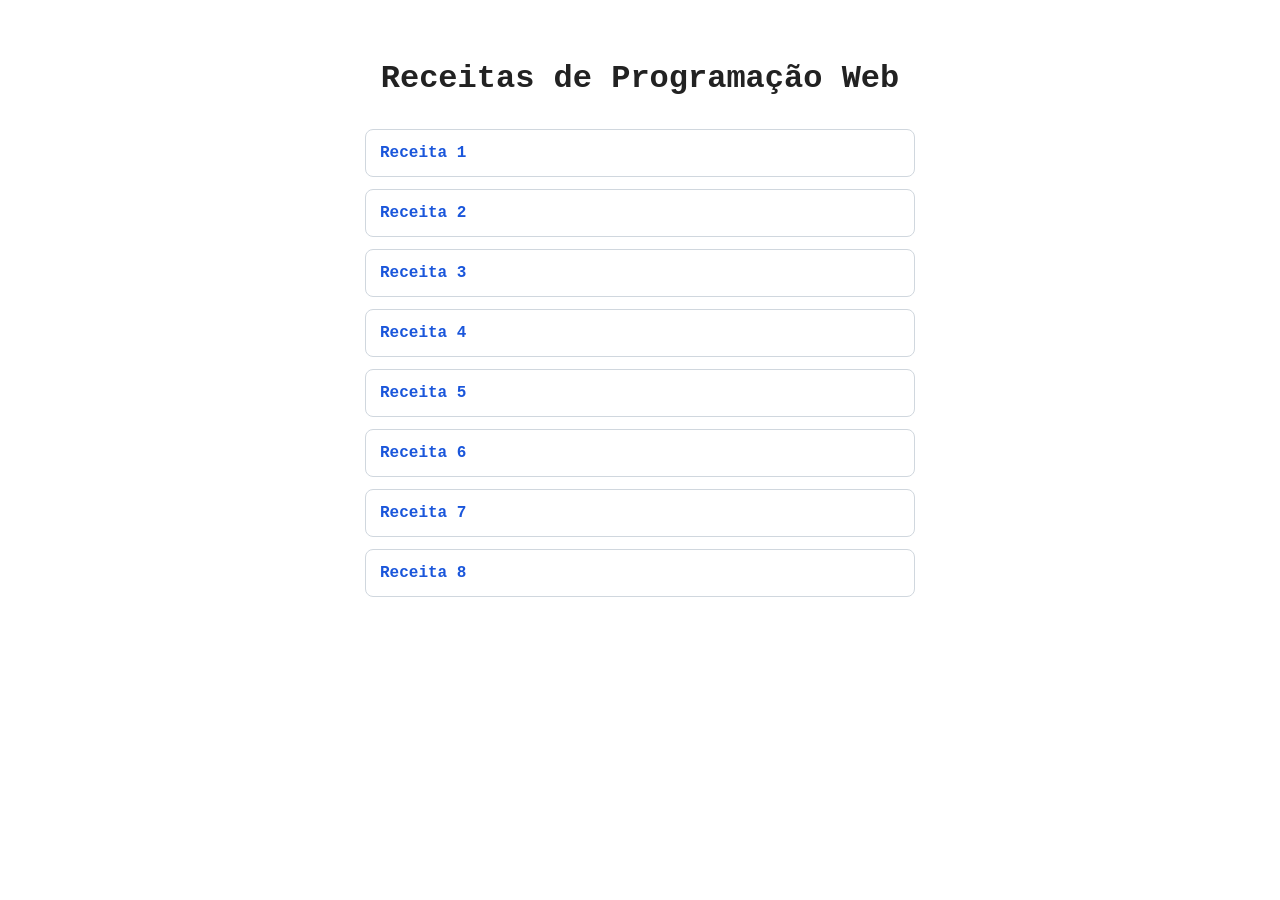
<file: index.html>
<!DOCTYPE html>
<html lang="en">
<head>
    <meta charset="UTF-8">
    <meta name="viewport" content="width=device-width, initial-scale=1.0">
    <title>Página Inicial</title>
</head>

<style>
    body {
        font-family: courier, monospace;
        color: #222;
        width: 550px;
        margin: 60px auto;
        padding: 0 16px;
    }

    h1 {
        text-align: center;
        margin-bottom: 32px;
    }

    ul {
        list-style: none;
        padding: 0;
    }

    li {
        margin-bottom: 12px;
    }

    a {
        display: block;
        padding: 14px;
        background-color: #fff;
        color: #1a56db;
        text-decoration: none;
        font-weight: bold;
        border: 1px solid #d0d7de;
        border-radius: 8px;
    }

    a:hover {
        background-color: #e8f0fe;
        border-color: #1a56db;
    }
</style>


<body>
    <h1>Receitas de Programação Web</h1>
 
    <ul>
        <li><a href="Receita1/index.html">Receita 1</a></li>
        <li><a href="Receita2/index.html">Receita 2</a></li>
        <li><a href="Receita3/index.html">Receita 3</a></li>
        <li><a href="Receita4/index.html">Receita 4</a></li>
        <li><a href="Receita5/index.html">Receita 5</a></li>
        <li><a href="Receita6/index.html">Receita 6</a></li>
        <li><a href="Receita7/index.html">Receita 7</a></li>
        <li><a href="Receita8/index.html">Receita 8</a></li>
    </ul>
</body>
</html>
</file>
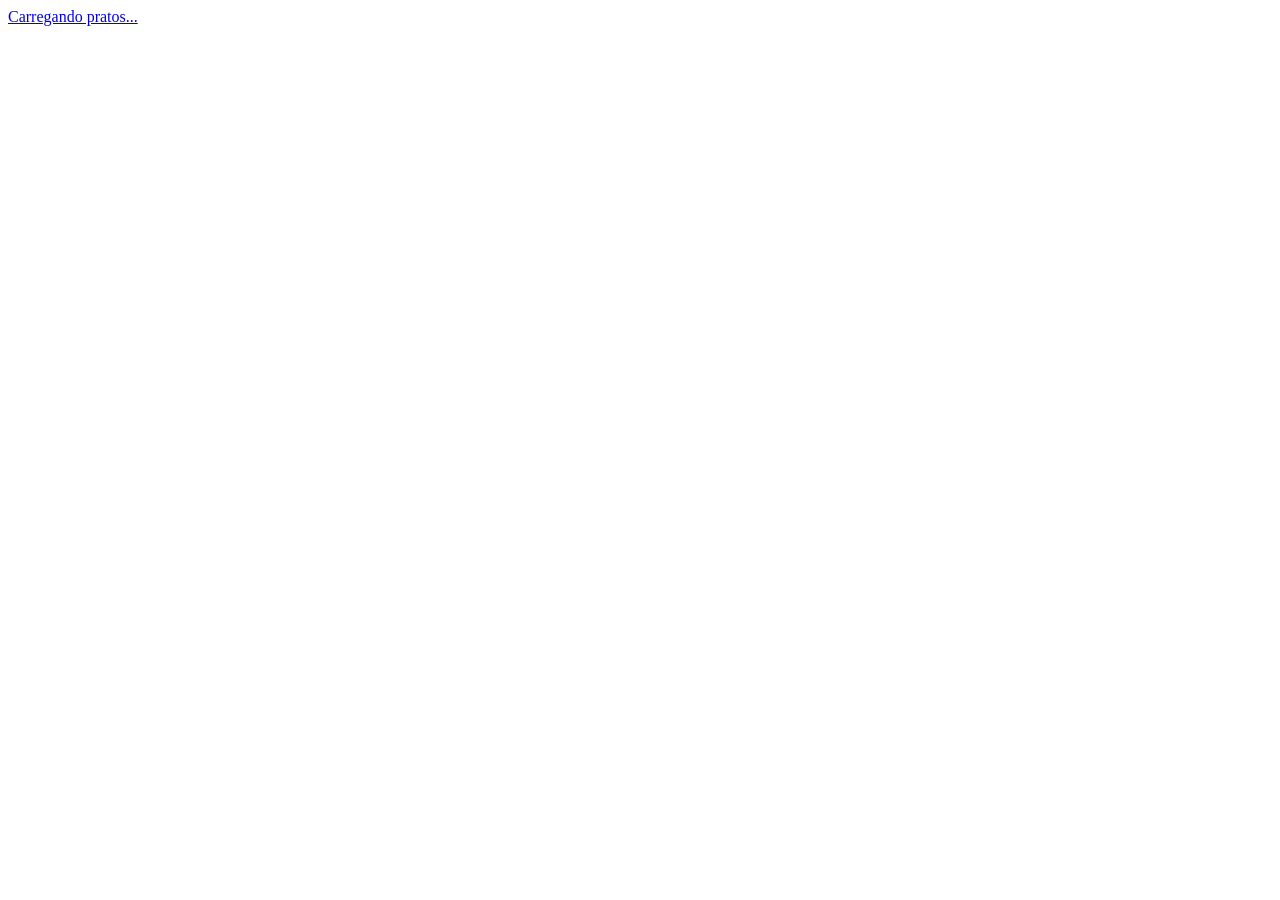
<file: Receita3/index.html>
<!DOCTYPE html>
<html lang="en">
<head>
    <meta charset="UTF-8">
    <meta name="viewport" content="width=device-width, initial-scale=1.0">
    <title>Terceira Receita</title>
</head>

<style>
    #divPrato {
        transition: opacity 0.5s ease;
        opacity: 1;
    }
</style>

<body>
    <div id="divLink"><a href="#" id="linkCarregar">Carregando pratos...</a></div>
    <div id="divPrato"></div>
</body>

<script>
    const carregarDiv = () => {
        const div = document.getElementById("divPrato")

        div.style.opacity = 0

        setTimeout(() => {
            if (div.innerHTML === "") {
                div.innerHTML = `<h1>Feijoada</h1>`
            } else {
                div.innerHTML = ""
            }
            div.style.opacity = 1
        }, 500)
    }

    const link = document.getElementById("linkCarregar")
    link.addEventListener("click", (evento) => {
        evento.preventDefault()
        carregarDiv()
    })
</script>

</html>
</file>
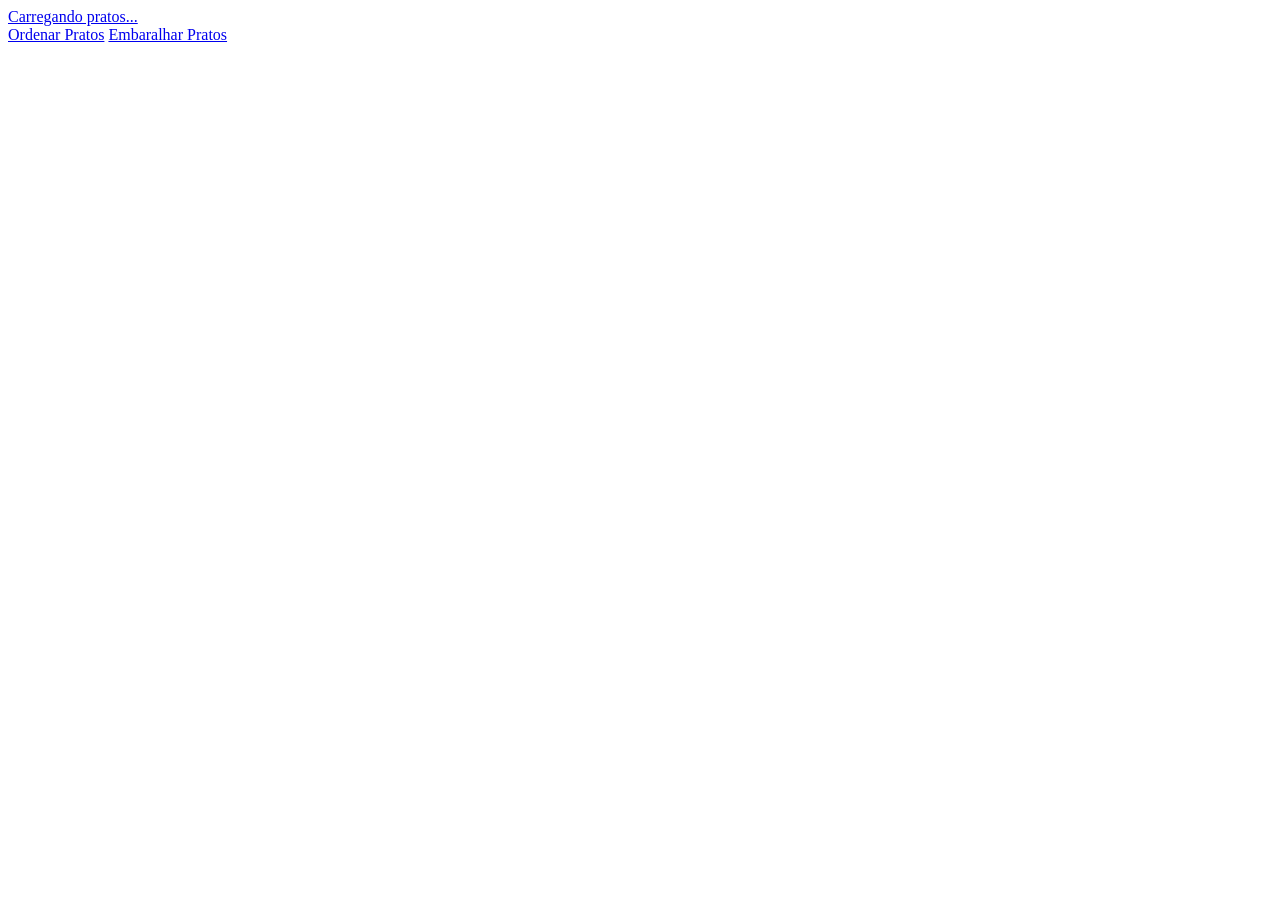
<file: Receita4/index.html>
<!DOCTYPE html>
<html lang="en">
<head>
    <meta charset="UTF-8">
    <meta name="viewport" content="width=device-width, initial-scale=1.0">
    <title>Quarta Receita</title>
</head>

<style>
    /* .cervejas{
        font-family: 'Courier New', Courier, monospace;
        font-size: 30px;
        font-weight: bold;

        width: 200px;
        height: 50px;
        background-color:darkslategray;
        margin: 20px;
        color: white;

        border-radius: 10px;

        display: flex;
        align-items: center;
        justify-content: center;
    } */

    .tabelaCervejas tr,th,td{
        border: 1px solid black;
    }
</style>

<body>
    <div id="meu amor"><a href="#" id="linkCarregar">Carregando pratos...</a></div>
    <a href="#" id="linkOrdenar">Ordenar Pratos</a>
    <a href="#" id="linkEmbaralhar">Embaralhar Pratos</a>
</body>

<script>
    let pratos = ["Feijoada", "Moqueca", "Escondidinho"]

    const transformar = item => `<tr><td>${item}</td></tr>`

    const carregarDiv = () => {
        const div = document.getElementById("meu amor")
        const linhas = pratos.map(transformar)
        div.innerHTML = `<table class="tabelaPratos"><tr><th>Pratos</th></tr>${linhas.join("\n")}</table>`
    }

    const ordenarPratos = () => {
        pratos.sort()
        carregarDiv()
    }

    const embaralharPratos = () => {
        pratos.sort(() => Math.random() - 0.5)
        carregarDiv()
    }

    const linkCarregar = document.getElementById("linkCarregar")
    linkCarregar.addEventListener("click", (evento) => {
        evento.preventDefault()
        carregarDiv()
    })

    const linkOrdenar = document.getElementById("linkOrdenar")
    linkOrdenar.addEventListener("click", (evento) => {
        evento.preventDefault()
        ordenarPratos()
    })

    const linkEmbaralhar = document.getElementById("linkEmbaralhar")
    linkEmbaralhar.addEventListener("click", (evento) => {
        evento.preventDefault()
        embaralharPratos()
    })
</script>

</html>
</file>
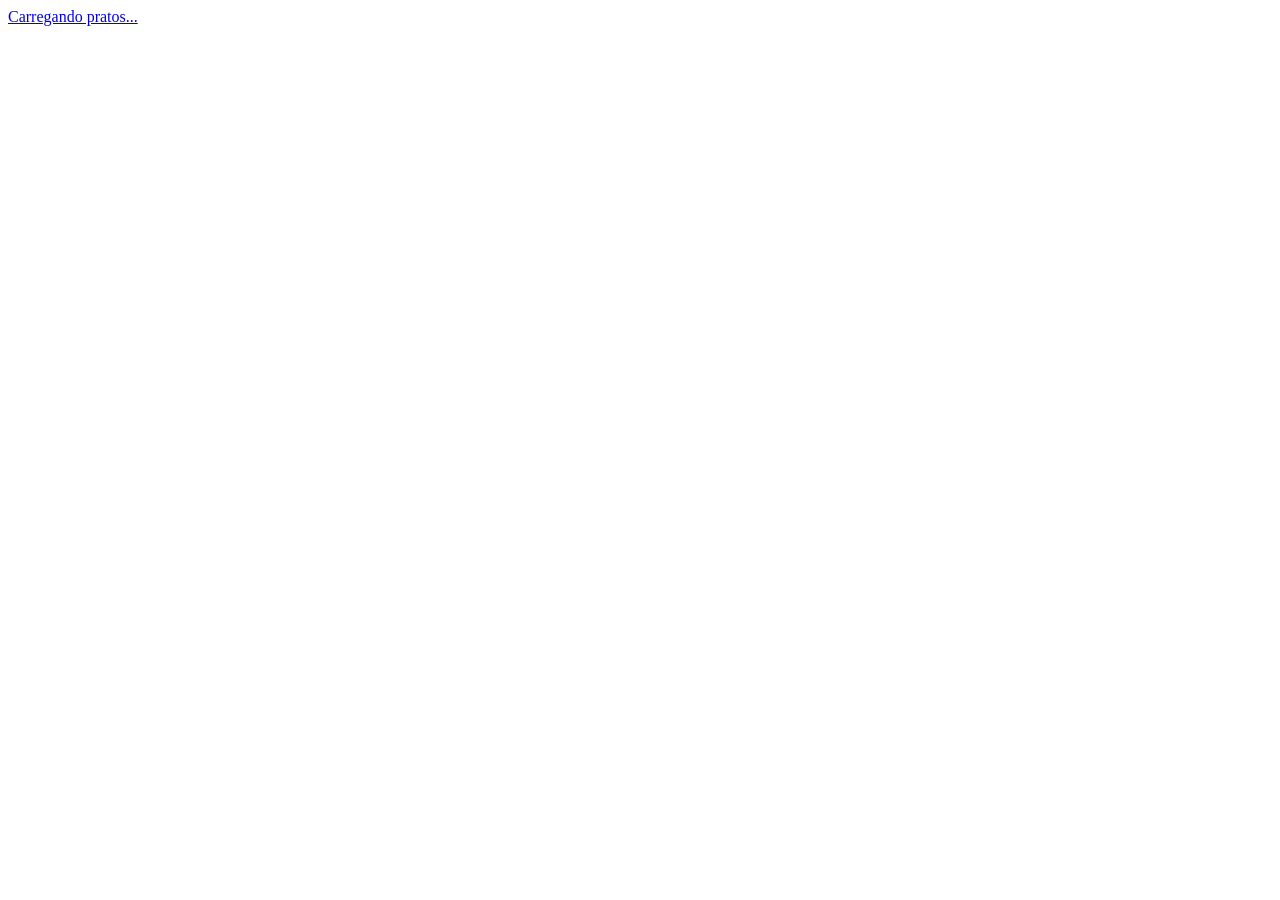
<file: Receita5/index.html>
<!DOCTYPE html>
<html lang="en">
<head>
    <meta charset="UTF-8">
    <meta name="viewport" content="width=device-width, initial-scale=1.0">
    <title>Quinta Receita</title>
</head>
<body>
    <div><a href="#" id="linkCarregar">Carregando pratos...</a></div>
    <div id="divComidas"></div>      
</body>  

<script>
    const cardapio = ["Feijoada", "Moqueca", "Escondidinho"]

    const carregarDiv = (pratos) => {
        const div = document.getElementById("divComidas")
        const pratosHtml = pratos.map( item => `<h1>${item}</h1>` )
        div.innerHTML = `${pratosHtml.join("\n")}`
    }

    const link = document.getElementById("linkCarregar")
    link.addEventListener("click", (evento) => {
        evento.preventDefault()
        carregarDiv(cardapio)
    })
</script> 


</html>
</file>
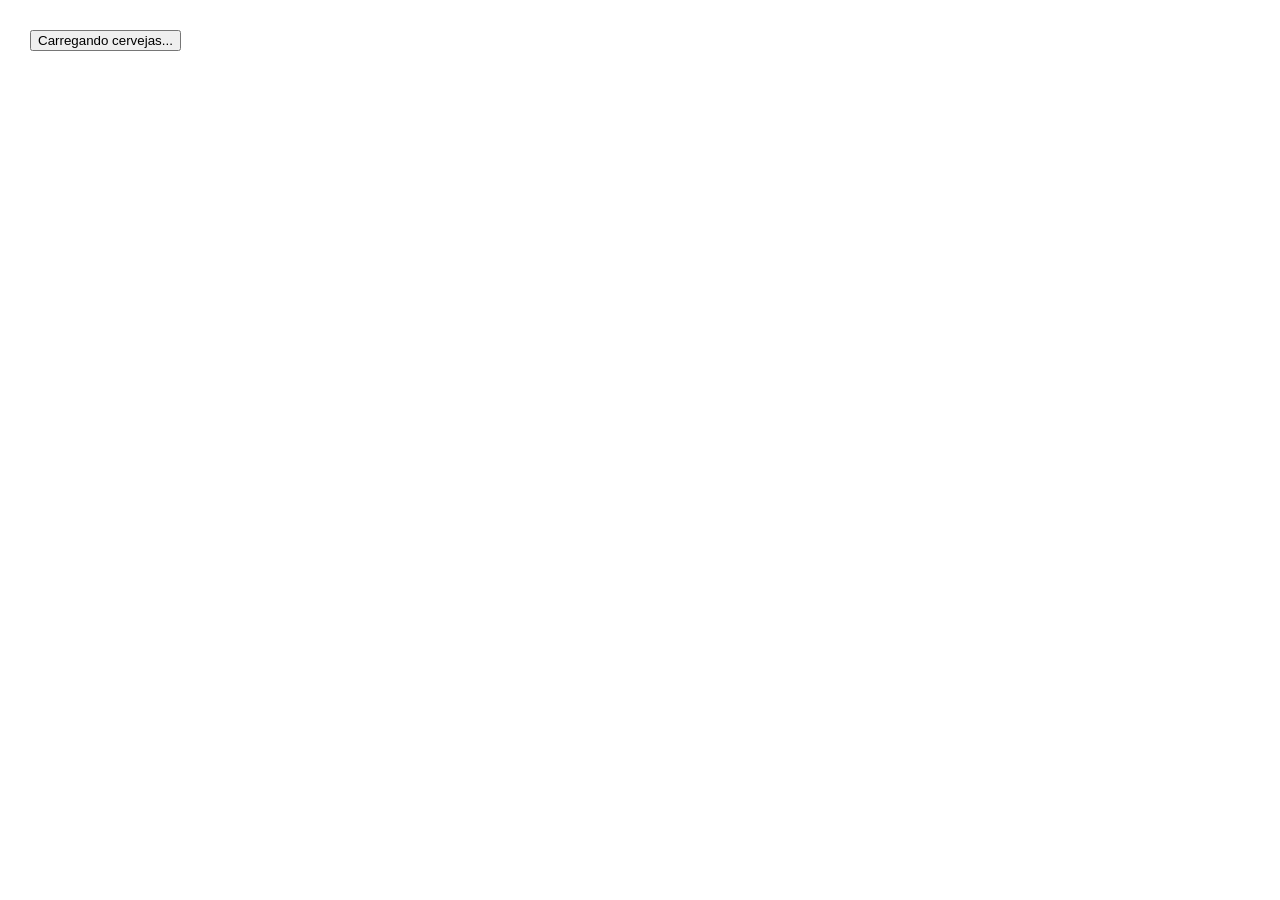
<file: Receita6/index.html>
<!DOCTYPE html>
<html lang="en">
<head>
    <meta charset="UTF-8">
    <meta name="viewport" content="width=device-width, initial-scale=1.0">
    <title>Sexta Receita</title>
</head>

<style>
    body {
        font-family: Arial, sans-serif;
        margin: 30px;
    }

    table {
        border-collapse: collapse;
        margin-top: 15px;
        margin-bottom: 25px;
    }

    th, td {
        background-color: #ebd9f7;
        border: 1px solid #562378;
        padding: 8px 16px;
        text-align: left;
    }

    th {
        background-color: #562378;
        color: white;
    }
</style>

<body>
    <div><button id="botaoCarregar">Carregando cervejas...</button></div>
    <div id="cervejasDiv"></div>
</body>

<script>
    let cervejas = [
        { name: "Guiness", alcohol: "10%", style: "Imperial Stout", ibu: "45" },
        { name: "Desperados", alcohol: "6%", style: "Lager", ibu: "20" },
        { name: "Becks", alcohol: "5%", style: "Pilsen", ibu: "25" }
    ]

    const carregarDiv = (
        cs,
        idDiv = "cervejasDiv",
        cabecalhos = ["Nome", "Álcool", "Estilo", "Amargor"],
        propriedades = ["name", "alcohol", "style", "ibu"]
    ) => {
        const div = document.getElementById(idDiv)
        const cabecalhoTab = cabecalhos.map( c => `<th>${c}</th>` )
        const linhaTab = cs.map( item => {
            const colunasTab = propriedades.map( p => `<td>${item[p]}</td>` )
            return `<tr>${colunasTab.join("")}</tr>`
        })

        div.innerHTML = `
            <table>
                <tr>${cabecalhoTab.join("")}</tr>
                ${linhaTab.join("\n")}
            </table>`
    }

    let botao = document.getElementById("botaoCarregar")
    botao.addEventListener("click", () => carregarDiv(cervejas) )
</script>
</html>
</file>
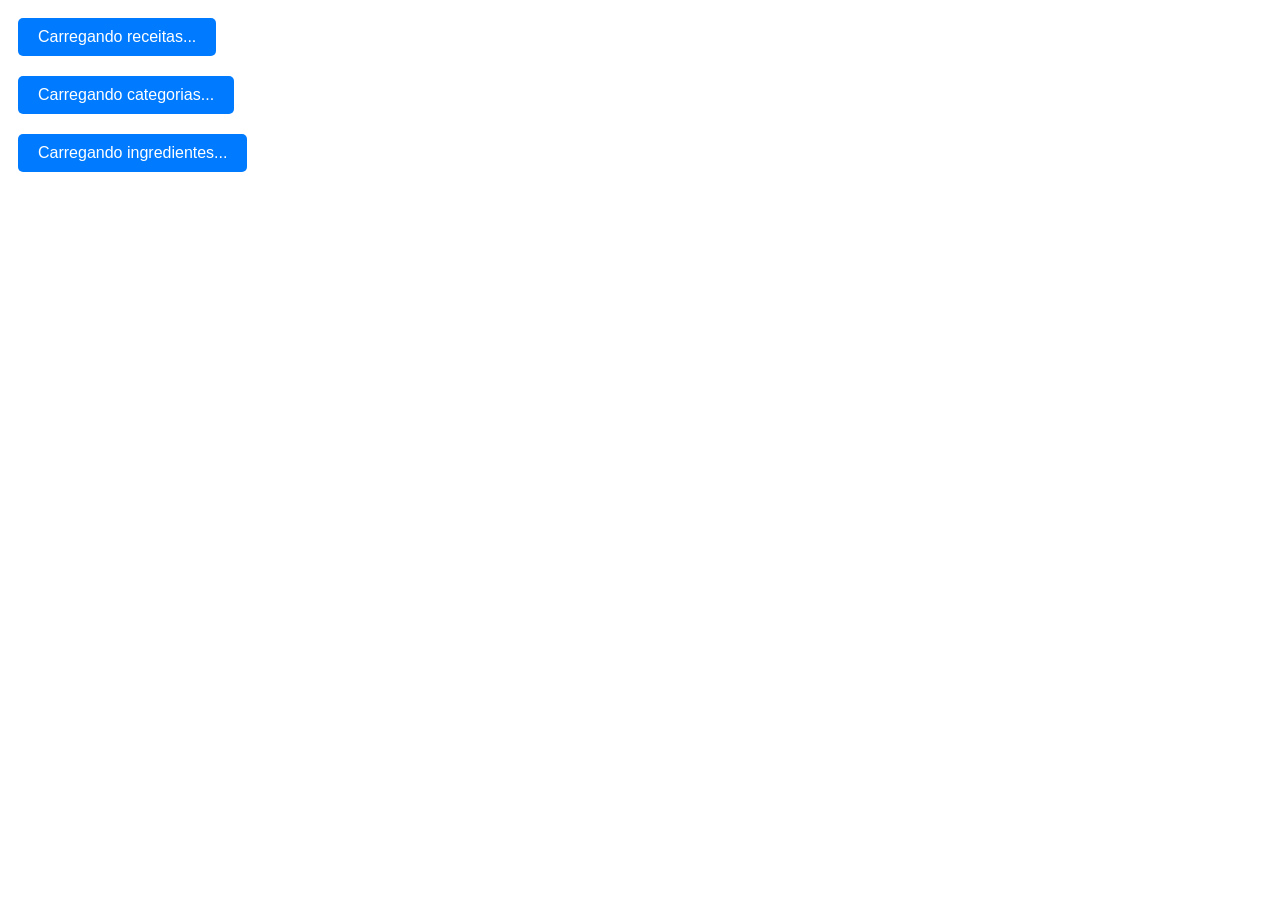
<file: Receita7/index.html>
<!DOCTYPE html>
<html lang="en">
<head>
    <meta charset="UTF-8">
    <meta name="viewport" content="width=device-width, initial-scale=1.0">
    <title>Sétima Receita</title>
</head>

<style>
    body {
        font-family:'Courier New', Courier, monospace;
        width: 500px;
    }

    h2 {
        margin-top: 40px;
        border-bottom: 2px solid #ccc;
        padding-bottom: 6px;
    }

    button {
        background-color: #007BFF; 
        color: white;
        padding: 10px 20px;
        margin: 10px;
        font-size: 16px;                   
        border: none;
        border-radius: 5px;
        cursor: pointer;
    }

    .receita {
        display: flex;
        gap: 16px;
        background-color: white;
        border: 1px solid #d0d7de;
        border-radius: 8px;
        padding: 12px;
        margin-bottom: 12px;
    }

    .receita img {
        width: 120px;
        height: 120px;
        border-radius: 8px;
    }

    .receita h3, .categoria h3 {
        margin: 0 0 8px 0;
    }

    .receita p {
        margin: 4px 0;
    }

    .categoria {
        background-color: white;
        border: 1px solid #d0d7de;
        border-radius: 8px;
        padding: 12px;
        margin-bottom: 12px;
    }

    #categoriaDiv {
        display: grid;
        grid-template-columns: 1fr 1fr;
        column-gap: 12px;
    }

    table {
        border-collapse: collapse;
        background-color: white;
    }

    th, td {
        border: 1px solid black;
        padding: 8px 16px;
        text-align: left;
    }

    th {
        background-color: #393939;
        color: white;
    }
</style>

<body>
    <div><button id="botaoCarregar">Carregando receitas...</button></div>
    <div id="receitaDiv"></div>

    <div><button id="botaoCategorias">Carregando categorias...</button></div>
    <div id="categoriaDiv"></div>

    <div><button id="botaoTabela">Carregando ingredientes...</button></div>
    <div id="tabelaDiv"></div>
</body>

<script src="tabela.js"></script>

<script>
    let receitas = []

    const carregarDiv = rc => {
        const div = document.getElementById("receitaDiv")
        const itensRec = rc.map( ({strMeal, strCategory, strArea, strMealThumb}) => `
            <div class="receita">
                <img src="${strMealThumb}">
                <div>
                    <h3>${strMeal}</h3>
                    <p>Categoria: ${strCategory}</p>
                    <p>País: ${strArea}</p>
                </div>
            </div>` )
        div.innerHTML = `${itensRec.join("\n")}`
    }

    async function carregarReceitas(){
        try{
            let res = await fetch("https://www.themealdb.com/api/json/v1/1/random.php")
            let dados = await res.json()
            receitas = dados.meals
            carregarDiv(receitas)
        }catch(err){
            document.getElementById("receitaDiv").innerHTML = "Não foi possível carregar as receitas."
        }
    }

    let categorias = []

    const carregarCategoriasDiv = cats => {
        const div = document.getElementById("categoriaDiv")
        const itensCat = cats.slice(0, 4).map( ({strCategory, strCategoryDescription}) => `
            <div class="categoria">
                <h3>${strCategory}</h3>
                <p>${strCategoryDescription.slice(0, 150)}...</p>
            </div>` )
        div.innerHTML = `${itensCat.join("\n")}`
    }

    async function carregarCategorias(){
        const div = document.getElementById("categoriaDiv")
        try{
            let res = await fetch("https://www.themealdb.com/api/json/v1/1/categories.php")
            let dados = await res.json()
            categorias = dados.categories
            carregarCategoriasDiv(categorias)
        }catch(err){
            console.error(err)
            div.innerHTML = "Não foi possível carregar as categorias."
        }
    }

    let botao = document.getElementById("botaoCarregar")
    botao.addEventListener("click", () => carregarReceitas() )

    let botaoCategorias = document.getElementById("botaoCategorias")
    botaoCategorias.addEventListener("click", () => carregarCategorias() )


    async function carregarTabela(){
        const div = document.getElementById("tabelaDiv")
        try{
            let res = await fetch("https://www.themealdb.com/api/json/v1/1/random.php")
            let dados = await res.json()
            const receita = dados.meals[0]

            const ingredientes = []
            for (let i = 1; i <= 20; i++) {
                const ingrediente = receita["strIngredient" + i]
                const medida = receita["strMeasure" + i]
                if (ingrediente && ingrediente.trim() !== "") {
                    ingredientes.push({ ingrediente: ingrediente, medida: medida || "-" })
                }
            }

            div.innerHTML = `<h3>${receita.strMeal}</h3>` + montarTabela(ingredientes, ["Ingrediente", "Medida"], ["ingrediente", "medida"])
        }catch(err){
            console.error(err)
            div.innerHTML = "Não foi possível carregar a tabela."
        }
    }

    let botaoTabela = document.getElementById("botaoTabela")
    botaoTabela.addEventListener("click", () => carregarTabela() )
</script>
</html>
</file>
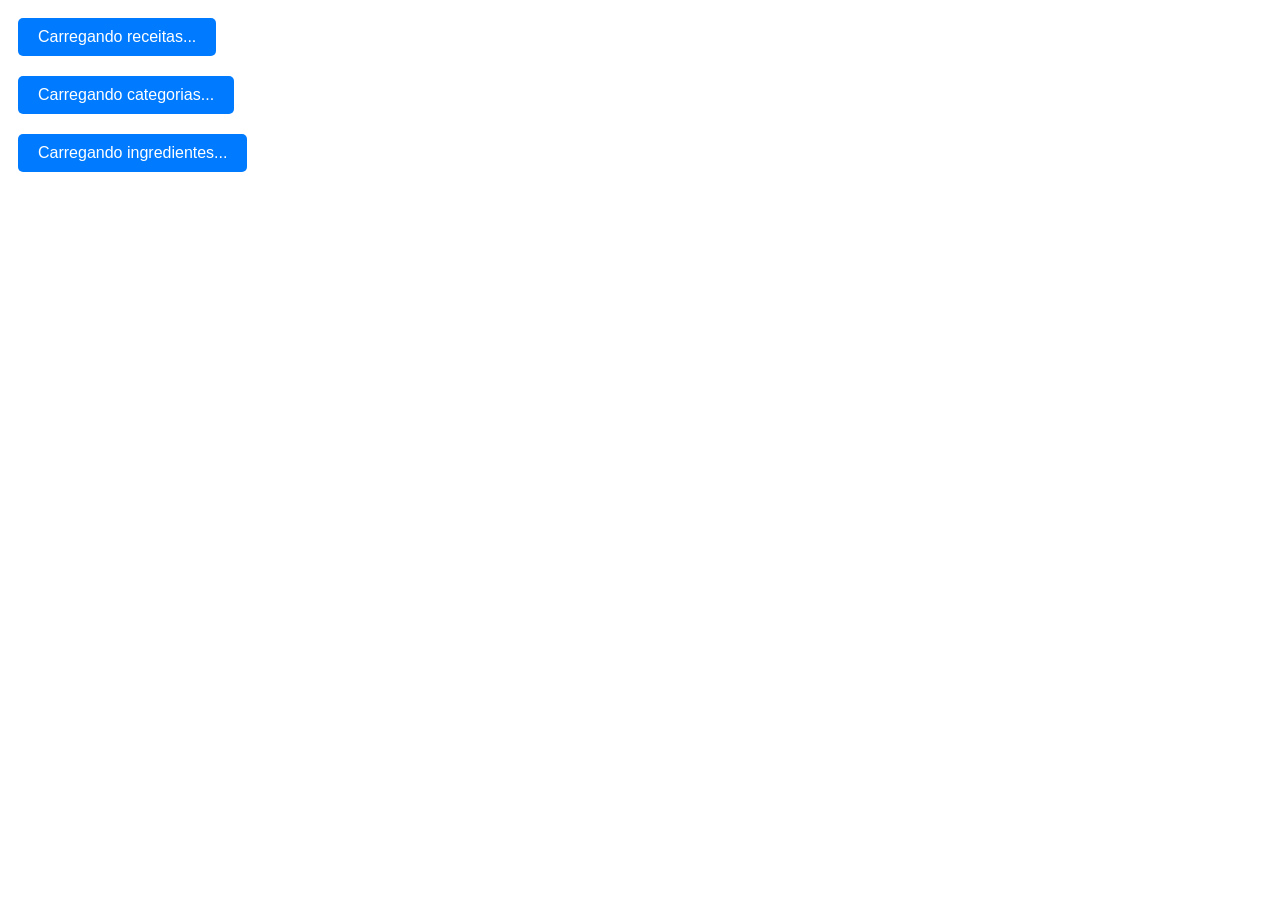
<file: Receita8/index.html>
<!DOCTYPE html>
<html lang="en">
<head>
    <meta charset="UTF-8">
    <meta name="viewport" content="width=device-width, initial-scale=1.0">
    <title>Oitava Receita</title>
</head>

<style>
    body {
        font-family:'Courier New', Courier, monospace;
        width: 500px;
    }

    h2 {
        margin-top: 40px;
        border-bottom: 2px solid #ccc;
        padding-bottom: 6px;
    }

    button {
        background-color: #007BFF; 
        color: white;
        padding: 10px 20px;
        margin: 10px;
        font-size: 16px;                   
        border: none;
        border-radius: 5px;
        cursor: pointer;
    }

    .receita {
        display: flex;
        gap: 16px;
        background-color: white;
        border: 1px solid #d0d7de;
        border-radius: 8px;
        padding: 12px;
        margin-bottom: 12px;
    }

    .receita img {
        width: 120px;
        height: 120px;
        border-radius: 8px;
    }

    .receita h3, .categoria h3 {
        margin: 0 0 8px 0;
    }

    .receita p {
        margin: 4px 0;
    }

    .categoria {
        background-color: white;
        border: 1px solid #d0d7de;
        border-radius: 8px;
        padding: 12px;
        margin-bottom: 12px;
    }

    #categoriaDiv {
        display: grid;
        grid-template-columns: 1fr 1fr;
        column-gap: 12px;
    }

    table {
        border-collapse: collapse;
        background-color: white;
    }

    th, td {
        border: 1px solid black;
        padding: 8px 16px;
        text-align: left;
    }

    th {
        background-color: #393939;
        color: white;
    }
</style>

<body>
    <div><button id="botaoCarregar">Carregando receitas...</button></div>
    <div id="receitaDiv"></div>

    <div><button id="botaoCategorias">Carregando categorias...</button></div>
    <div id="categoriaDiv"></div>

    <div><button id="botaoTabela">Carregando ingredientes...</button></div>
    <div id="tabelaDiv"></div>
</body>

<script src="tabela.js"></script>

<!--Receita 8: Faça os exercícios da receita anterior, sendo que usando Promise/then/catch. -->

<script>
    let receitas = []

    const carregarDiv = rc => {
        const div = document.getElementById("receitaDiv")
        const itensRec = rc.map( ({strMeal, strCategory, strArea, strMealThumb}) => `
            <div class="receita">
                <img src="${strMealThumb}">
                <div>
                    <h3>${strMeal}</h3>
                    <p>Categoria: ${strCategory}</p>
                    <p>País: ${strArea}</p>
                </div>
            </div>` )
        div.innerHTML = `${itensRec.join("\n")}`
    }

    function carregarReceitas(){
        fetch("https://www.themealdb.com/api/json/v1/1/random.php").then(
            res => res.json()
        ).then(
            dados => {
                receitas = dados.meals
                carregarDiv(receitas)
            }
        ).catch(
            err => document.getElementById("receitaDiv").innerHTML = "Não foi possível carregar as receitas."
        )
    }

    let categorias = []

    const carregarCategoriasDiv = cats => {
        const div = document.getElementById("categoriaDiv")
        const itensCat = cats.slice(0, 4).map( ({strCategory, strCategoryDescription}) => `
            <div class="categoria">
                <h3>${strCategory}</h3>
                <p>${strCategoryDescription.slice(0, 150)}...</p>
            </div>` )
        div.innerHTML = `${itensCat.join("\n")}`
    }

    function carregarCategorias(){
        fetch("https://www.themealdb.com/api/json/v1/1/categories.php").then(
            res => res.json()
        ).then(
            dados => {
                categorias = dados.categories
                carregarCategoriasDiv(categorias)
            }
        ).catch(
            err => document.getElementById("categoriaDiv").innerHTML = "Não foi possível carregar as categorias."
        )
    }

    let botao = document.getElementById("botaoCarregar")
    botao.addEventListener("click", () => carregarReceitas() )

    let botaoCategorias = document.getElementById("botaoCategorias")
    botaoCategorias.addEventListener("click", () => carregarCategorias() )


    function carregarTabela(){
        fetch("https://www.themealdb.com/api/json/v1/1/random.php").then(
            res => res.json()
        ).then(
            dados => {
                const receita = dados.meals[0]

                const ingredientes = []
                for (let i = 1; i <= 20; i++) {
                    const ingrediente = receita["strIngredient" + i]
                    const medida = receita["strMeasure" + i]
                    if (ingrediente && ingrediente.trim() !== "") {
                        ingredientes.push({ ingrediente: ingrediente, medida: medida || "-" })
                    }
                }

                document.getElementById("tabelaDiv").innerHTML = `<h3>${receita.strMeal}</h3>` + montarTabela(ingredientes, ["Ingrediente", "Medida"], ["ingrediente", "medida"])
            }
        ).catch(
            err => document.getElementById("tabelaDiv").innerHTML = "Não foi possível carregar a tabela."
        )
    }

    let botaoTabela = document.getElementById("botaoTabela")
    botaoTabela.addEventListener("click", () => carregarTabela() )
</script>
</html>
</file>
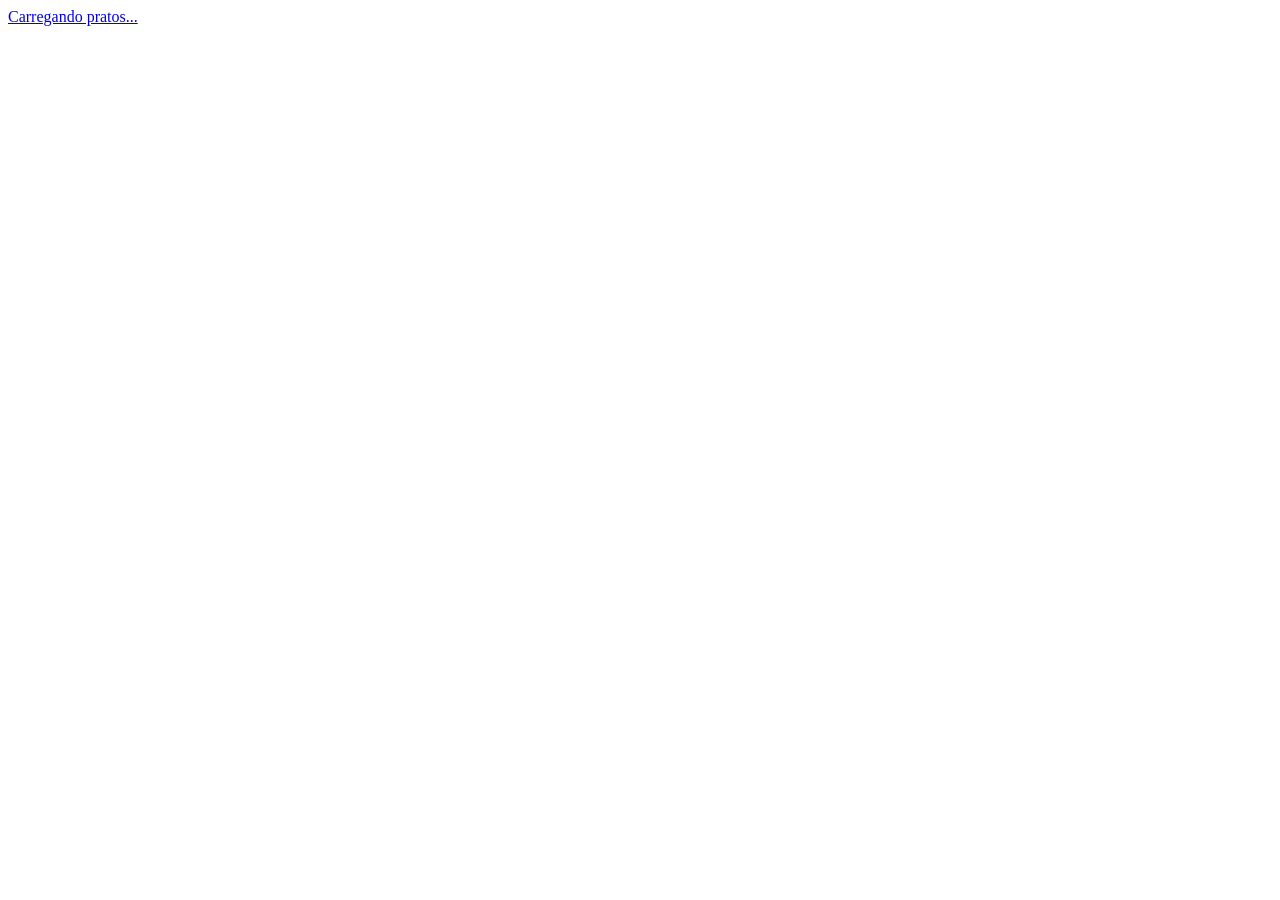
<file: receitaTRES.html>
<!DOCTYPE html>
<html lang="en">
<head>
    <meta charset="UTF-8">
    <meta name="viewport" content="width=device-width, initial-scale=1.0">
    <title>Terceira Receita</title>
</head>

<body>
    <div id="divLink"><a href="#" id="linkCarregar">Carregando pratos...</a></div>
    <div id="divPrato"></div>
</body>

<script>
    const carregarDiv = () => {
        const div = document.getElementById("divPrato")

        div.style.opacity = 0

        setTimeout(() => {
            if (div.innerHTML === "") {
                div.innerHTML = `<h1>Feijoada</h1>`
            } else {
                div.innerHTML = ""
            }
            div.style.opacity = 1
        }, 500)
    }

    const link = document.getElementById("linkCarregar")
    link.addEventListener("click", (evento) => {
        evento.preventDefault()
        carregarDiv()
    })
</script>

</html>
</file>
